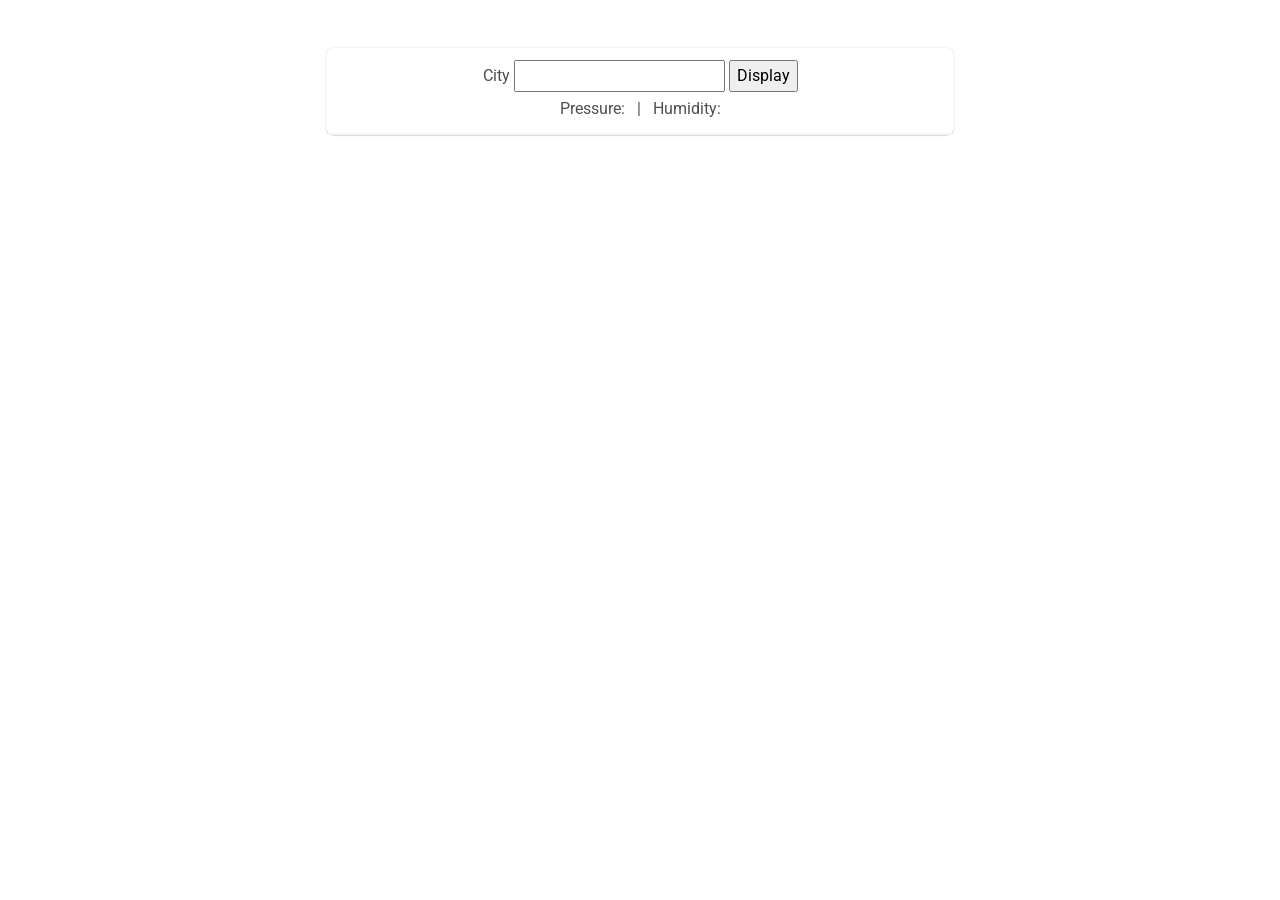
<file: front-end/wheather app/Weathering/mdbootstrab/index.html>
<!DOCTYPE html>
<html lang="en">

<head>
    <meta charset="UTF-8" />
    <meta name="viewport" content="width=device-width, initial-scale=1, shrink-to-fit=no" />
    <meta http-equiv="x-ua-compatible" content="ie=edge" />
    <title>Material Design for Bootstrap</title>
    <!-- MDB icon -->
    <link rel="icon" href="img/mdb-favicon.ico" type="image/x-icon" />
    <!-- Font Awesome -->
    <link rel="stylesheet" href="https://cdnjs.cloudflare.com/ajax/libs/font-awesome/6.0.0/css/all.min.css" />
    <!-- Google Fonts Roboto -->
    <link rel="stylesheet" href="https://fonts.googleapis.com/css2?family=Roboto:wght@300;400;500;700;900&display=swap" />
    <!-- MDB -->
    <link rel="stylesheet" href="css/mdb.min.css" />
</head>

<body>

    <div class="containar my-5">
        <div class="row d-flex justify-content-center">

            <div class="col-md-6">
                <div class="card shadow-1-strong">
                    <div class="card-header text-center">
                        <form name="myForm" action="" method="GET">
                            <label for="City">City</label>
                            <input type="text" name="inputbox" value="">
                            <input type="button" name="button" value="Display" onClick="testResults(this.form)">
                        </form>


                        <p class="h1 mb-1" id="wrapper-city"></p>
                        <p class="mb-1" id="wrapper-name"></p>
                        <p class="display-1 mb-1" id="wrapper-temp"></p>
                        <p class="mb-1" id="wrapper-feelslike"></p>
                        <span>Pressure: <span id="wrapper-pressure"></span></span>
                        <span class="mx-2">|</span>
                        <span>Humidity: <span id="wrapper-humidity"></span></span>
                    </div>
                </div>
            </div>
        </div>
    </div>
    </div>



    <script type="text/javascript" src="js/mdb.min.js"></script>
    <!-- Custom scripts -->
    <script type="text/javascript">
        function testResults(form) {
            let inputValue;
            inputValue = form.inputbox.value;
            console.log(inputValue)
            main(inputValue);
        }

        function main(inputValue) {
            let file;
            console.log(inputValue)
            if (inputValue) {
                file = "http://api.weatherapi.com/v1/current.json?key=6736b329a93c474ead4155749230908&q=" + inputValue + "&aqi=no"
            } else {
                file = "http://api.weatherapi.com/v1/current.json?key=6736b329a93c474ead4155749230908&q=london&aqi=no"
            }

            fetch(file)
                .then((response) => response.json())
                .then((data) => {
                    let city = data.location.name
                    let main = data.current.condition.text
                    let temp = Math.round(data.current.temp_c)
                    let feelslike = Math.round(data.current.feelslike_c)
                    let humidity = Math.round(data.current.humidity)
                    let pressure = Math.round(data.current.pressure_mb)

                    document.getElementById("wrapper-city").innerHTML = city
                    document.getElementById("wrapper-name").innerHTML = main
                    document.getElementById("wrapper-temp").innerHTML = temp + " ْC"
                    document.getElementById("wrapper-feelslike").innerHTML = "Feels Like: " + feelslike + " ْC"
                    document.getElementById("wrapper-humidity").innerHTML = humidity
                    document.getElementById("wrapper-pressure").innerHTML = pressure

                })
        }
    </script>
</body>

</html>
</file>
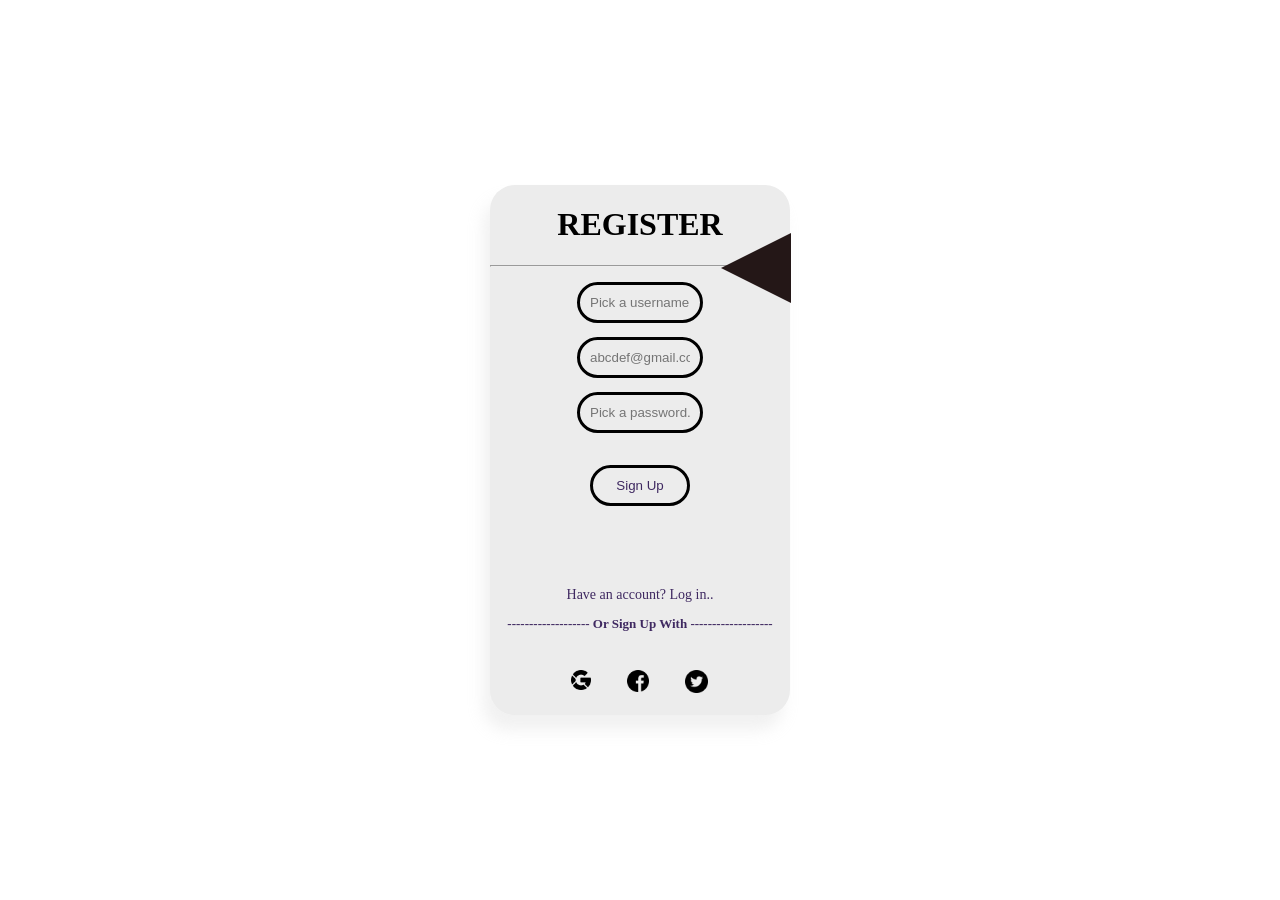
<file: Nada Medhat/Register.html>
﻿<!DOCTYPE html>
<html>

<head>
    <title>Register</title>
    <link rel="stylesheet" href="Register.css" type="text/css">
    <meta charset="UTF-8">

</head>

<body>
    <div class="container">

        <form id="Form" action="controllers/Register.php" method="post">
            <div id="Triangle"></div>
            <h1>REGISTER</h1>
            <hr>
            <input type="text" name="name" placeholder="Pick a username..">
            <br>
            <input type="text" name="email" placeholder="abcdef@gmail.com">
            <br>
            <input type="password" name="pass" placeholder="Pick a password..">
            <br><br>

            <button type="Submit" name="submit" value="register">Sign Up</button>

            <br> <br><br><br><br>
            <a href="login.html" id="HaveAnAcc0"> Have an account? <span id="HaveAnAcc">Log in..</span></a>
            <p id="P">-------------------&nbsp;Or Sign Up With&nbsp;-------------------</p>
            <br>
            <a href="https://www.google.com/" target="_blank"> <img src="imgs/google.png" width="20" height="20"
                    id="googleicon"></a>
            <a href="https://facebook.com/" target="_blank"> <img src="imgs/facebook.png" width="22" height="22"
                    id="facebookicon"></a>
            <a href="https://twitter.com/" target="_blank"> <img src="imgs/twitter.png" width="23" height="23"
                    id="twittericon"></a>

        </form>
    </div>

</body>

</html>
</file>
<file: Nada Medhat/Register.css>
#Form {
    position: absolute;
    top: 50%;
    left: 50%;
    transform: translate(-50%, -50%);
    text-align: center;
    background-color: rgb(236, 236, 236);
    width: 300px;
    height: 530px;
    border-radius: 25px;
    box-shadow: -7px 15px 15px rgb(209, 209, 209, 0.3);
}

#HaveAnAcc0 {
    text-decoration: none;
    font-size: 14px;
    color: #3f2961;
    transition: .25s;
}

#HaveAnAcc:hover {
    font-size: 16px;
    color: black;
}


h1 {
    font-weight: bold;
}

input {
    padding: 10px;
    width: 100px;
    margin: 7px;
    border: 3px solid #000000;
    border-radius: 25px;
    background: none;
    text-align: center;
    outline: none;
    color: #3f2961;
    transition: .25s;
}

#Submit {
    padding: 10px;
    width: 100px;
    margin: 7px;
    border: 3px solid #000000;
    border-radius: 25px;
    text-align: center;
    outline: none;
    color: white;
    background-color: #3f2961;
    transition: .25s;
}

button {
    padding: 10px;
    width: 100px;
    margin: 7px;
    border: 3px solid #000000;
    border-radius: 25px;
    background: none;
    text-align: center;
    outline: none;
    color: #3f2961;
    transition: .25s;
}

input:focus,
input:hover {
    width: 200px;
    border: 3px solid #6f7575;
}


#Submit:focus,
#Submit:hover {
    padding: 10px;
    margin: 5px;
    background-color: #6f7575;
    color: White;
    border: 2px solid #6f7575;
    border-radius: 25px;
    width: 100px;
}

#Triangle {
    width: 0;
    height: 0;
    border-top: 35px solid transparent;
    border-right: 70px solid #241717;
    border-bottom: 35px solid transparent;
    position: absolute;
    left: 77%;
    top: 9%;
}

#P {
    font-size: 13px;
    color: #3f2961;
    font-weight: bold;
}

#googleicon {
    position: absolute;
    top: 91.5%;
    left: 27%;
}

#facebookicon {
    position: absolute;
    top: 91.5%;
    left: 45.8%;
}

#twittericon {
    position: absolute;
    top: 91.5%;
    left: 65%;
}
</file>
